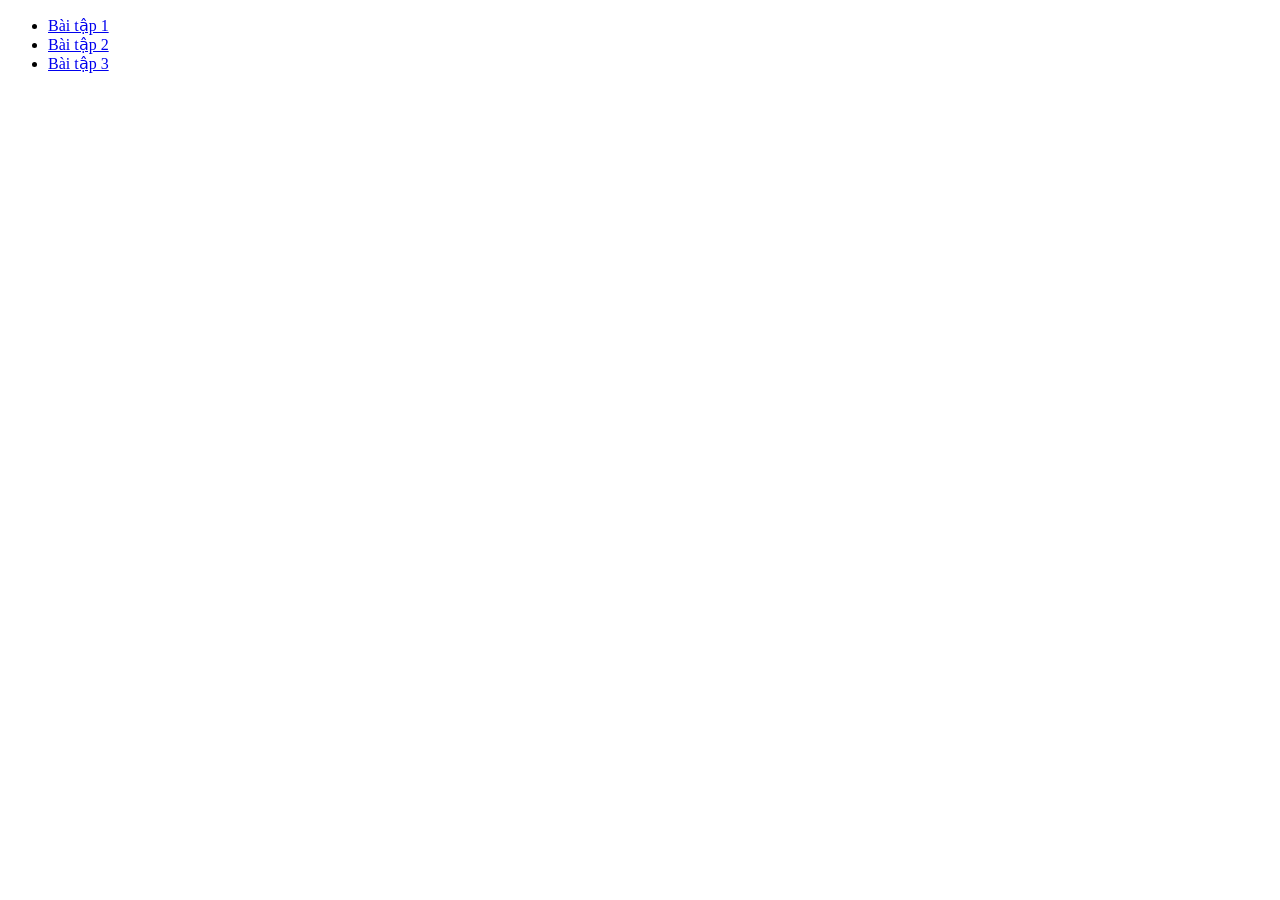
<file: index.html>
<!DOCTYPE html>
<html lang="en">
<head>
    <meta charset="UTF-8">
    <meta name="viewport" content="width=device-width, initial-scale=1.0">
    <title>Document</title>
</head>
<body>
    <ul>
        <li><a href="./bai1.html">Bài tập 1</a></li>
        <li><a href="./bai2.html">Bài tập 2</a></li>
        <li><a href="./bai3.html">Bài tập 3</a></li>
    </ul>
</body>
</html>
</file>
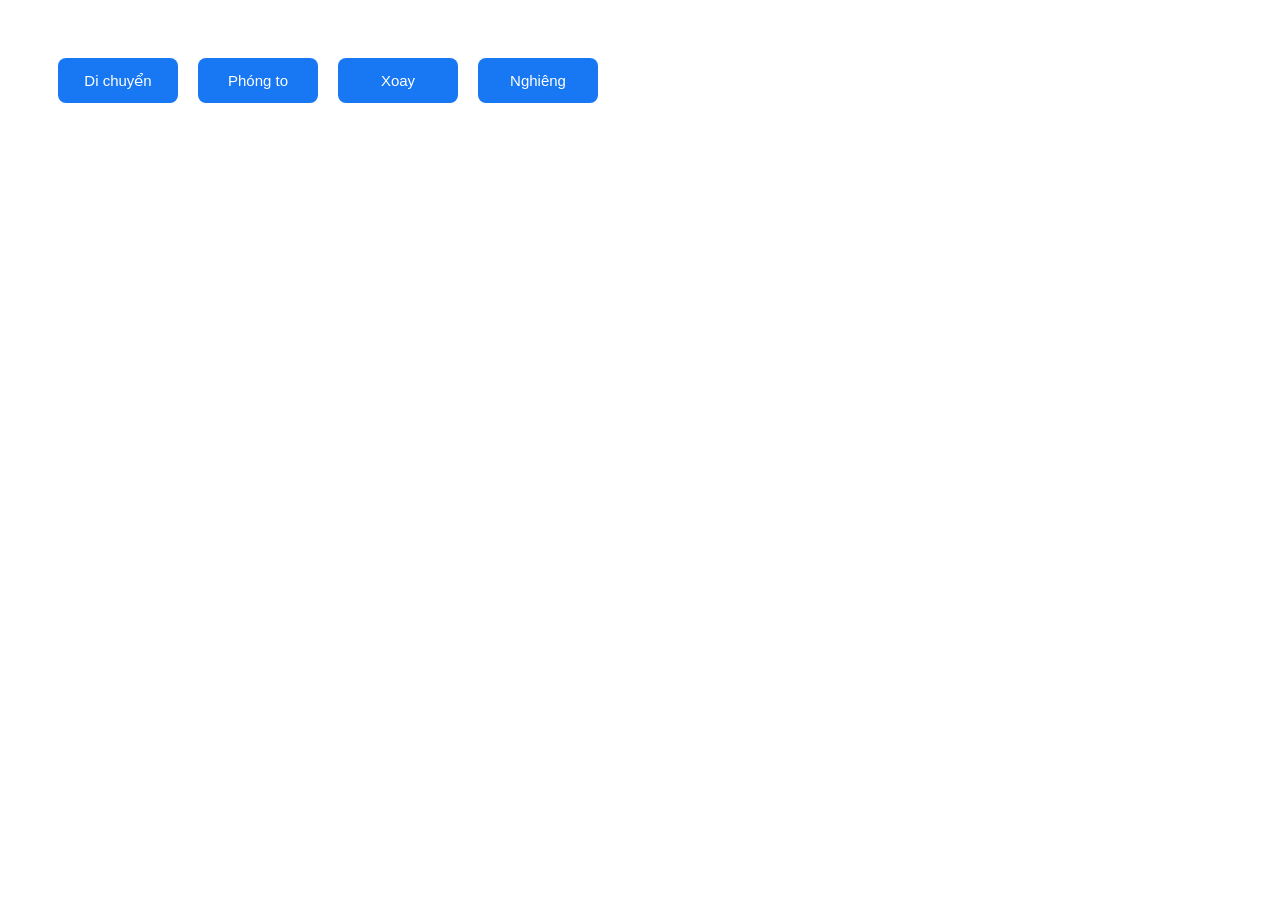
<file: bai2.html>
<!DOCTYPE html>
<html lang="en">
<head>
    <meta charset="UTF-8">
    <meta name="viewport" content="width=device-width, initial-scale=1.0">
    <title>Bài 2</title>
    <link rel="stylesheet" href="./style2.css" class="css">
</head>
<body>
    <div class="buttons">
        <button class="btn btn-move">Di chuyển</button>
        <button class="btn btn-scale">Phóng to</button>
        <button class="btn btn-rotate">Xoay</button>
        <button class="btn btn-skew">Nghiêng</button>
    </div>
</body>
</html>
</file>
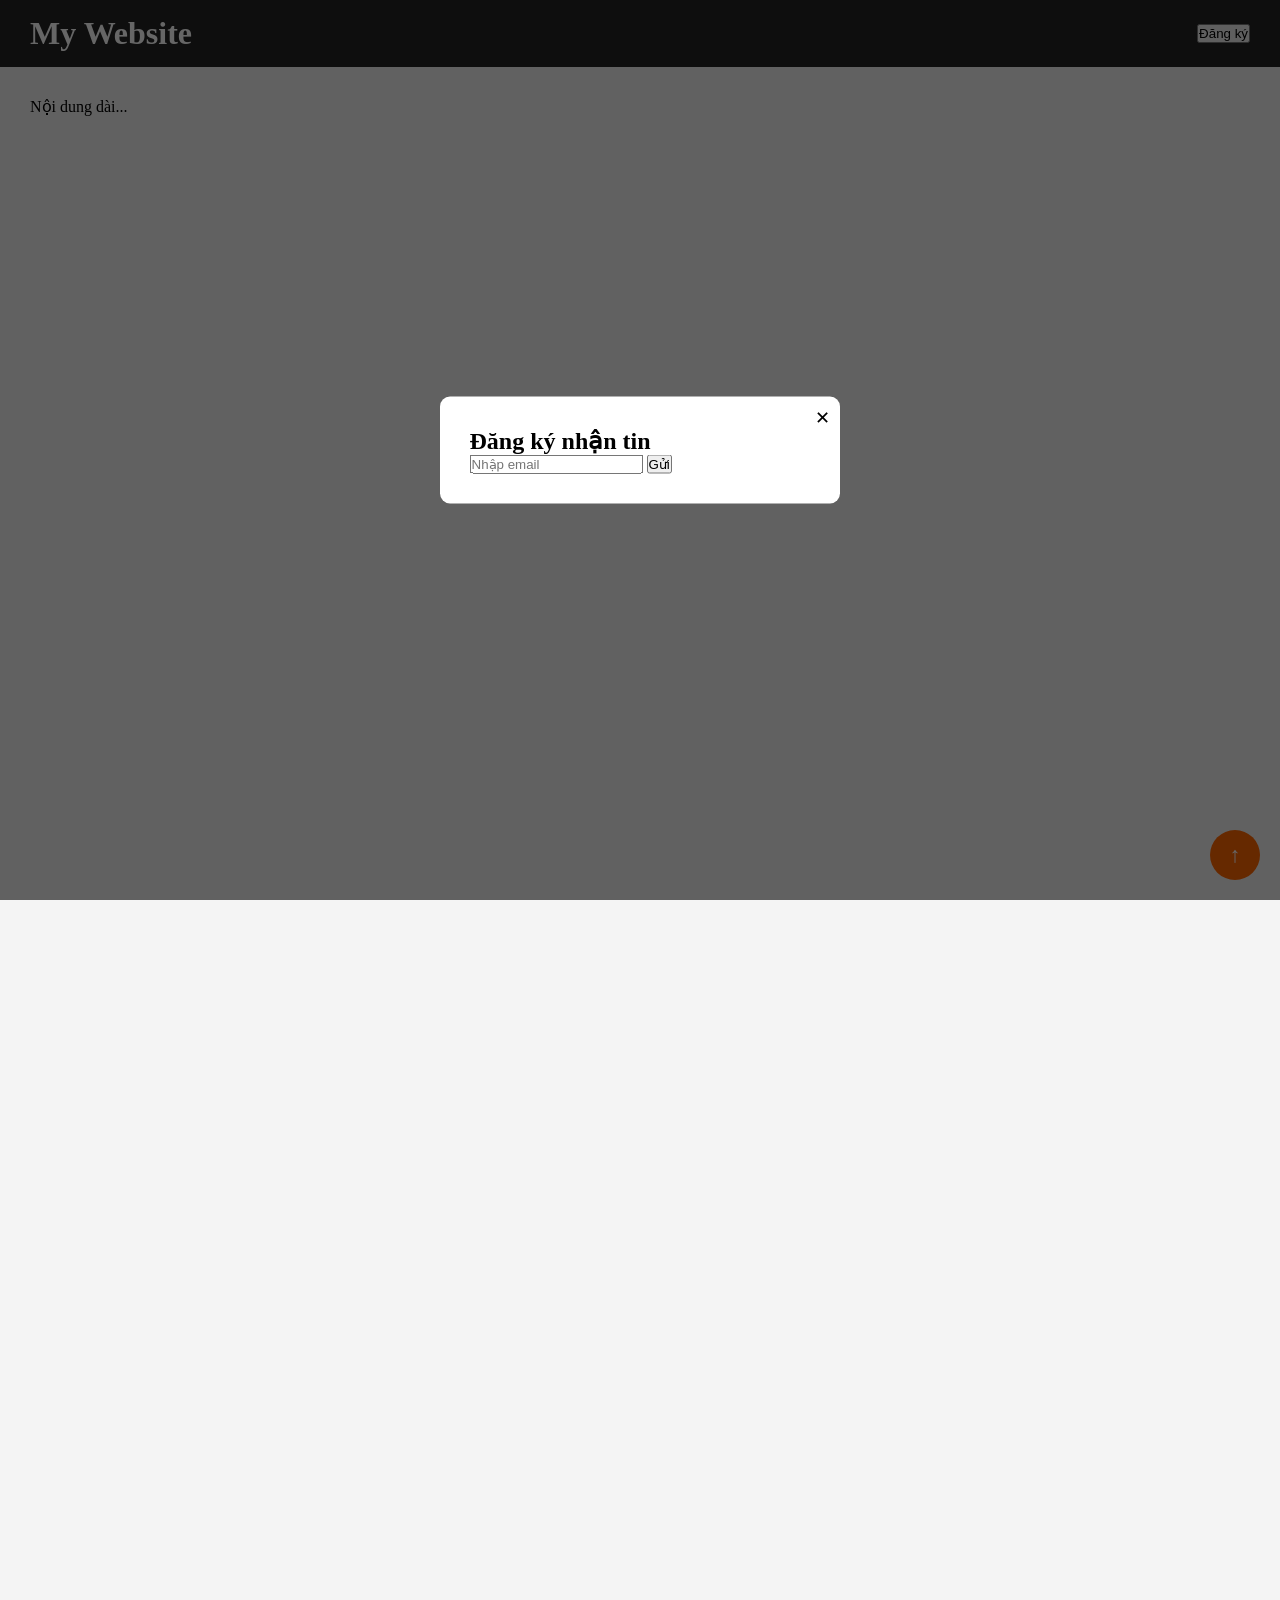
<file: bai3.html>
<!DOCTYPE html>
<html lang="en">
<head>
    <meta charset="UTF-8">
    <meta name="viewport" content="width=device-width, initial-scale=1.0">
    <title>Bài 3</title>
    <link rel="stylesheet" href="./style3.css">
</head>
<body>
    <header class="header">
    <h1>My Website</h1>
    <button class="btn-open">Đăng ký</button>
    </header>

    <main class="content">
    <p>Nội dung dài...</p>
    </main>

    <a href="#" class="btn-top">↑</a>

    <div class="overlay">
    <div class="modal">
        <button class="btn-close">✕</button>
        <h2>Đăng ký nhận tin</h2>
        <input type="email" placeholder="Nhập email">
        <button>Gửi</button>
    </div>
    </div>

</body>
</html>
</file>
<file: style2.css>
.buttons {
  display: flex;
  gap: 20px; 
  padding: 50px; 
}

.btn {
  width: 120px;
  height: 45px;
  background-color: #1877f2;
  color: #ffffff;
  border: none;
  border-radius: 8px;
  font-size: 15px;
  cursor: pointer;
  
  transition: transform 0.3s ease; 
}

.btn-move:hover {
  transform: translateY(-8px);
}

.btn-scale:hover {
  transform: scale(1.2);
}

.btn-rotate:hover {
  transform: rotate(10deg);
}

.btn-skew:hover {
  transform: skewX(15deg);
}
</file>
<file: style3.css>
* {
  box-sizing: border-box;
  margin: 0;
  padding: 0;
}

/* 1. Header dính */
.header {
  position: sticky;
  top: 0;
  z-index: 10;
  background-color: #222222;
  color: #ffffff;
  padding: 15px 30px;
  
  display: flex;
  justify-content: space-between;
  align-items: center;
}

/* 2. Nội dung tạo thanh cuộn */
.content {
  height: 2000px;
  padding: 30px;
  background-color: #f4f4f4;
}

/* 3. Nút lên đầu trang */
.btn-top {
  position: fixed;
  bottom: 20px;
  right: 20px;
  z-index: 10;
  
  width: 50px;
  height: 50px;
  background-color: #ff6600;
  color: #ffffff;
  text-decoration: none;
  border-radius: 50%;
  font-size: 22px;
  
  display: flex;
  justify-content: center;
  align-items: center;
  transition: transform 0.3s ease;
}

.btn-top:hover {
  transform: translateY(-5px);
}

/* 4. Lớp phủ toàn màn hình */
.overlay {
  position: fixed;
  inset: 0; left: 0; 
  background-color: rgba(0, 0, 0, 0.6);
  z-index: 999; 
  
 
}

/* 5. Popup Modal */
.modal {
  position: fixed; 
  top: 50%;
  left: 50%;
  transform: translate(-50%, -50%);
  
  width: 400px;
  background-color: #ffffff;
  border-radius: 10px;
  padding: 30px;
}

/* 6. Nút đóng Modal */
.btn-close {
  position: absolute; 
  top: 10px;
  right: 10px;
  background: transparent;
  border: none;
  font-size: 18px;
  cursor: pointer;
}
</file>
